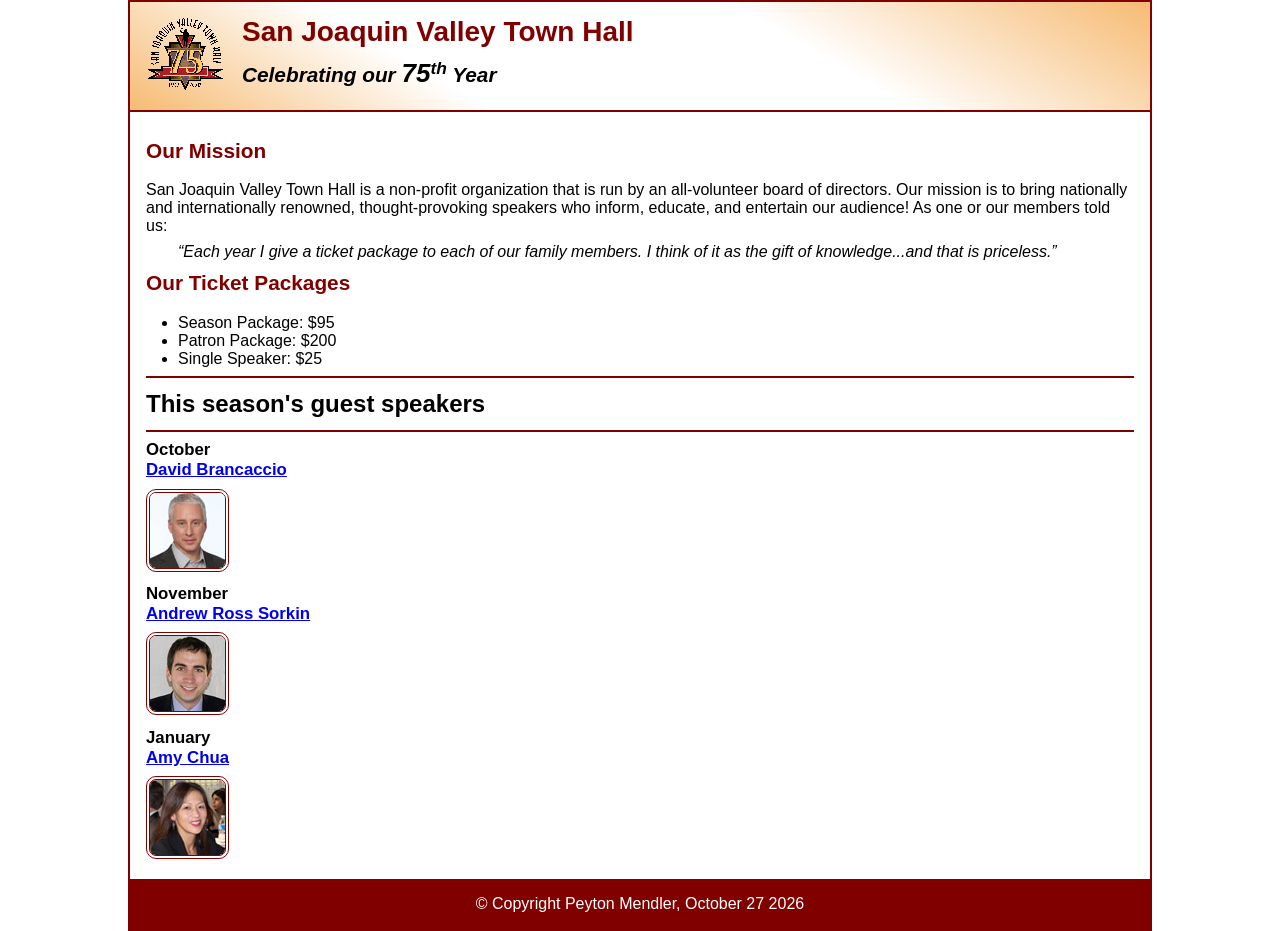
<file: index.html>
<!DOCTYPE html>
<html lang="en">
<head>
	<meta charset="UTF-8">
	<meta name="viewport" content="width=device-width, initial-scale=1.0">
	<title>San Joaquin Valley Town Hall</title>
	<link rel="icon" href="images/favicon.ico">
	<link rel="stylesheet" href="styles/main.css">
</head>
<body>
	<header>
		<img src="images/town_hall_logo.gif" alt="San Joaquin Valley Town Hall logo" height="80">
		<h2>San Joaquin Valley Town Hall</h2>
		<h3>Celebrating our <em class="large">75</em><sup>th</sup> Year</h3>
	</header>
	<main>
		<h2>Our Mission</h2>
		<p>San Joaquin Valley Town Hall is a non-profit organization that is run by an all-volunteer board of directors. Our mission is to bring nationally and internationally renowned, thought-provoking speakers who inform, educate, and entertain our audience! As one or our members told us:</p>
		<blockquote>
			<q>Each year I give a ticket package to each of our family members. I think of it as the gift of knowledge...and that is priceless.</q>
		</blockquote>

		<h2>Our Ticket Packages</h2>
		<ul>
			<li>Season Package: $95</li>
			<li>Patron Package: $200</li>
			<li>Single Speaker: $25</li>
		</ul>

		<h1>This season's guest speakers</h1>
		<h3>October<br><a href="speakers/brancaccio.html">David Brancaccio</a></h3>
		<img src="images/brancaccio75.jpg" alt="David Brancaccio">
		<h3>November<br><a href="speakers/sorkin.html">Andrew Ross Sorkin</a></h3>
		<img src="images/sorkin75.jpg" alt="Andrew Ross Sorkin">
		<h3>January<br><a href="speakers/chua.html">Amy Chua</a></h3>
		<img src="images/chua75.jpg" alt="Amy Chua">
	</main>
	<footer>
		<p>&copy; Copyright Peyton Mendler, October 27 2026</p>
	</footer>
</body>
</html>
</file>
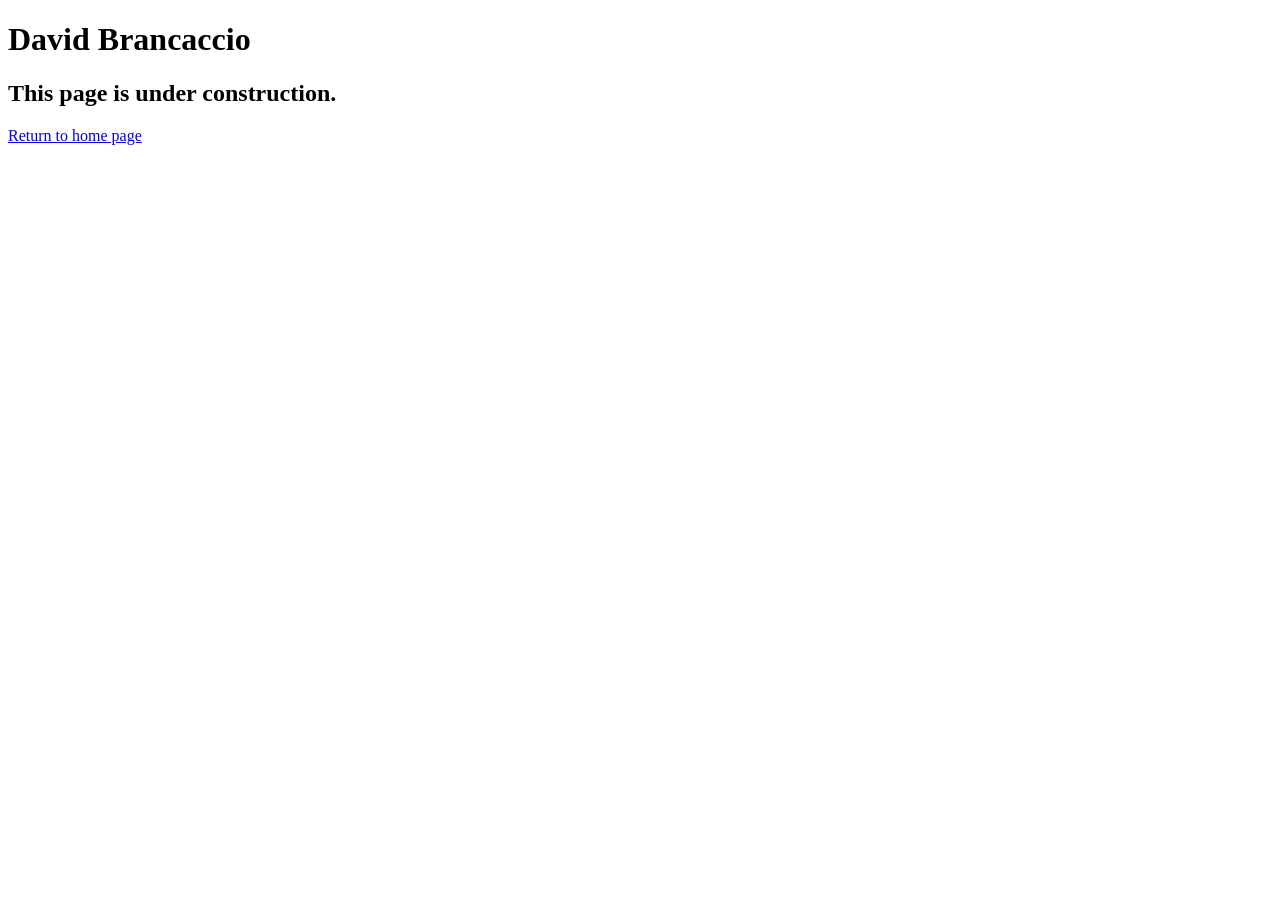
<file: speakers/brancaccio.html>
<!DOCTYPE html>
<html lang="en">

<head>
	<meta charset="utf-8">
	<meta name="viewport" content="width=device-width, initial-scale=1.0">
	<title>San Joaquin Valley Town Hall</title>
	<link rel="icon" href="../images/favicon.ico">
</head>

<body>
	<main>
		<h1>David Brancaccio</h1>
		<h2>This page is under construction.</h2>
		<p><a href="../index.html">Return to home page</a></p>
	</main>
</body>

</html>
</file>
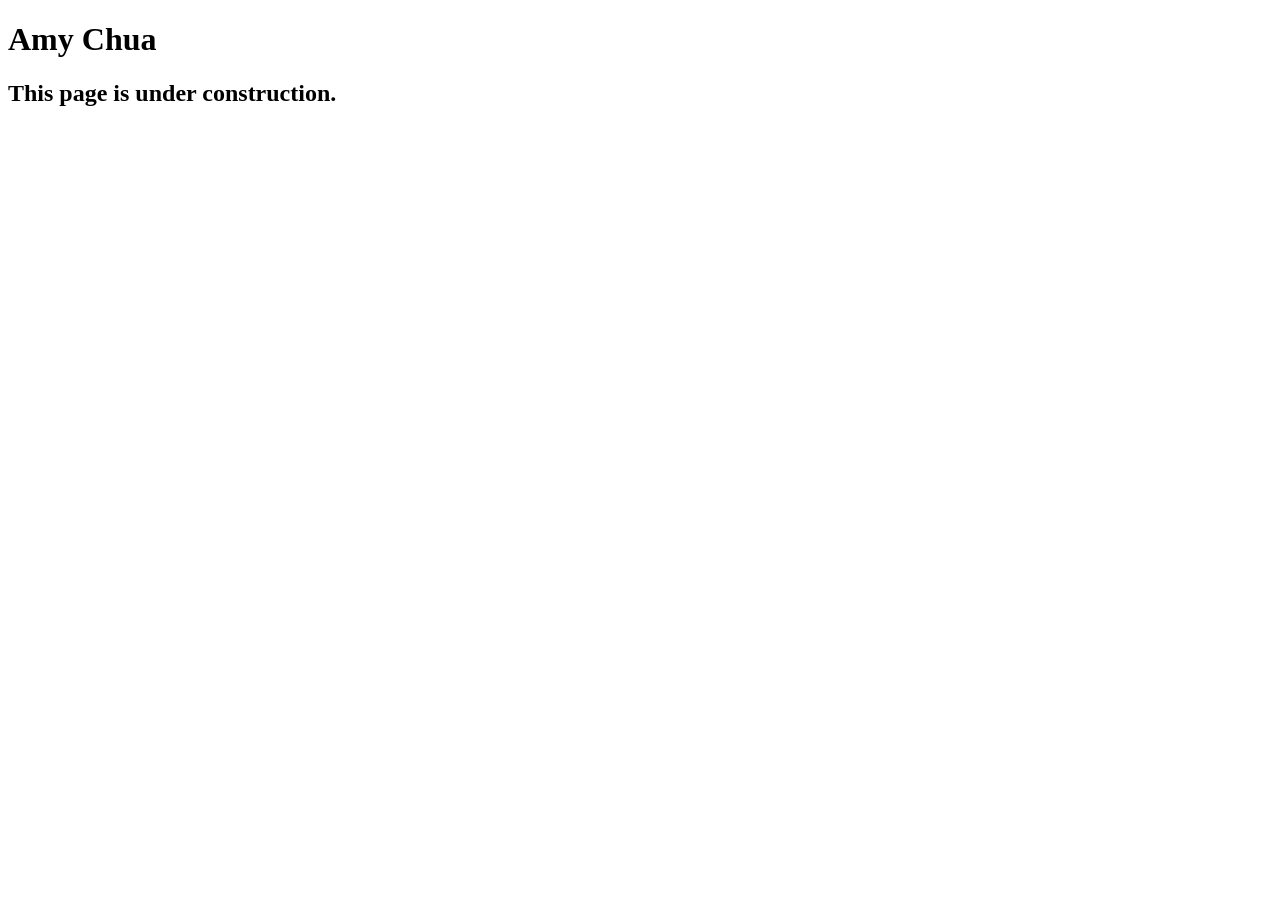
<file: speakers/chua.html>
<!DOCTYPE html>
<html lang="en">

<head>
	<meta charset="utf-8">
	<meta name="viewport" content="width=device-width, initial-scale=1.0">
	<title>San Joaquin Valley Town Hall</title>
	<link rel="icon" href="../images/favicon.ico">
</head>

<body>
	<main>
		<h1>Amy Chua</h1>
		<h2>This page is under construction.</h2>
	</main>
</body>

</html>
</file>
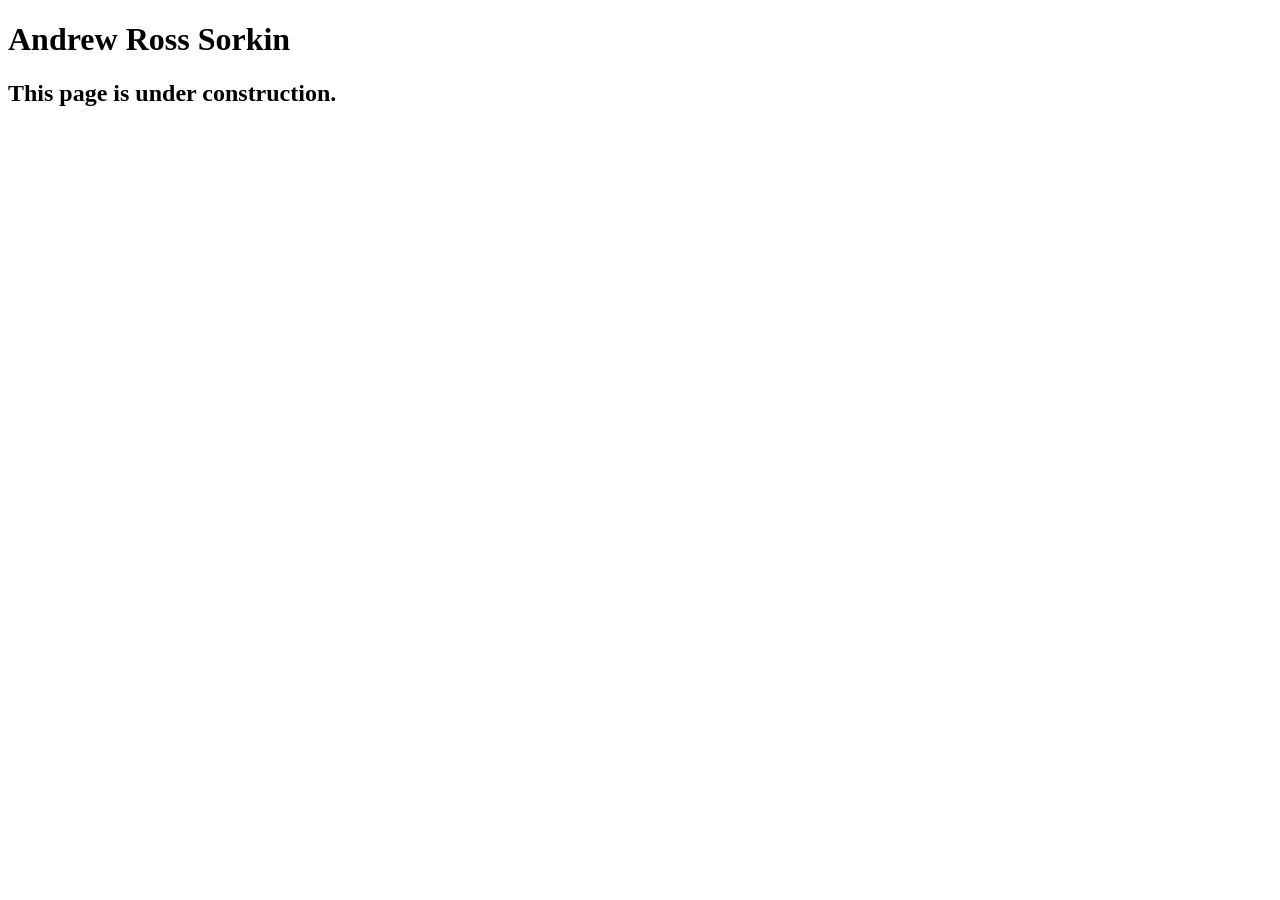
<file: speakers/sorkin.html>
<!DOCTYPE html>
<html lang="en">

<head>
	<meta charset="utf-8">
	<meta name="viewport" content="width=device-width, initial-scale=1.0">
	<title>San Joaquin Valley Town Hall</title>
	<link rel="icon" href="../images/favicon.ico">
</head>

<body>
	<main>
		<h1>Andrew Ross Sorkin</h1>
		<h2>This page is under construction.</h2>
	</main>
</body>

</html>
</file>
<file: styles/main.css>
/* custom property */
:root {
    --accent-color: #800000;
}

* {
    margin: 0;
    padding: 0;
    box-sizing: border-box;
}

/* default styles */
body {
    font-family: Arial, Helvetica, sans-serif;
    font-size: 100%;
    width: 80%;
    margin: 0 auto;
    border: 2px solid var(--accent-color);
}

h1, h2, h3, p, ul {
    padding: 0.5em 0;
}

ul {
    margin-left: 2em;
}

a:hover, a:focus {
    font-style: italic;
    color: var(--accent-color);
}

h1 {
    font-size: 150%;
}

h2 {
    font-size: 130%;
    color: var(--accent-color);
}

h3 {
    font-size: 105%;
}

/* the styles for the header */
header {
    border-bottom: 2px solid var(--accent-color);
    background: linear-gradient(
        30deg,
        #f6bb73 0%,
        white 30%,
        white 65%,
        #f6bb73 100%
    );
}

header h2 {
    font-size: 175%;
    padding-bottom: 0;
}

header h3 {
    font-size: 130%;
    font-style: italic;
    padding-bottom: 1em;
}

header img {
    float: left;
    margin: 0.75em 1em;
}

/* the styles for the main content */
main {
    clear: left;
    padding: 1em;
    padding-bottom: 1em;
}

main h1 {
    border-top: 2px solid var(--accent-color);
    border-bottom: 2px solid var(--accent-color);
}

main img {
    border: 4px double var(--accent-color);
    border-radius: 10px;
}

blockquote {
    font-style: italic;
    padding: 0 2em;
}

/* the styles for the footer */
footer {
    background-color: var(--accent-color);
}

footer p {
    text-align: center;
    color: white;
    padding: 1em 0;
}

/* CSS class */
.large {
    font-size: 125%;
}
</file>
